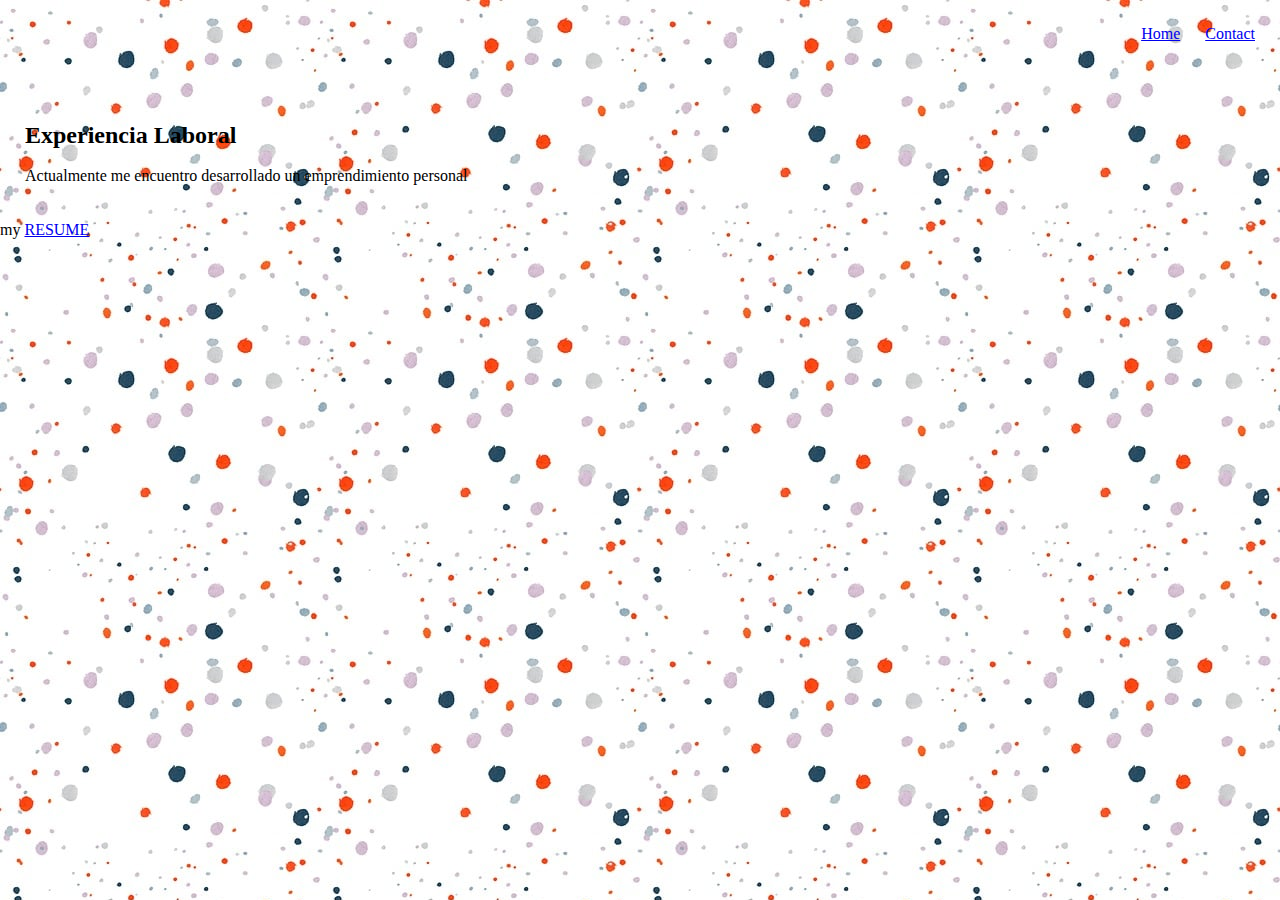
<file: experience.html>
<!DOCTYPE html>
<html lang="es">
<head>
    <meta charset="UTF-8">
    <meta http-equiv="X-UA-Compatible" content="IE=edge">
    <meta name="viewport" content="width=device-width, initial-scale=1.0">
    <title>Experiencia</title>
    <link rel="stylesheet" href="styles.css">
</head>
<body>
    <header>
        <nav>

            <a href="index.html"> <i class="fa-solid fa-house"></i> Home</a>
            <a href="./contact.html"><i class="fa-solid fa-phone"></i> Contact</a>
          <!--  <a href="./experience.html"><i class="fa-solid fa-briefcase"></i> Experience</a>
          -->
        </nav>
    </header>

    <section class="content">
        <article>    
        <h2>Experiencia Laboral</h2>
        <br/>

        <div class="length">Actualmente me encuentro desarrollado un emprendimiento personal</div>
       
       </article>

        
        
    </section>
<footer> 
    <br/>
    <br/> 
    my <a href="#CV">RESUME</a>
</footer>

</body>
</html>
</file>
<file: styles.css>
* {
    padding: 0;
    margin: 0;
    box-sizing: border-box;
}

/*
font-family: 'Gloock', serif;
font-family: 'Nunito', sans-serif;
font-family: 'Poppins', sans-serif;
font-family: 'Montserrat', sans-serif;
*/

.my-name {
    font-family: 'Montserrat', sans-serif;
}

.my-job {
    font-family: 'Poppins', sans-serif;
    font-size: 1rem;
}

body {
    display: flex;
    flex-direction: column;
    background-image: url("fondo.jpg");
}
header {
    width: 100%;
    height: 10vh;
    /* margin: 20px 0px 10px 50px; */
    /* padding */
    padding: 25px;
    /* border: 1px solid black; */
    margin-bottom: 2rem;
}

header>nav {
    display: flex;
    width: 100%;
    justify-content: flex-end;
    gap: 25px;
}

.foto-4x4 {
    width: 250px;
    height: 250px;
    object-fit: cover;
    /* position:relative;
    top:200px;
    left:200px; */
    order: 2;
    border-radius: 50%;
}

.presentation {
    width: 100%;
    display: flex;
    justify-content: center;
    gap: 25%;
    padding: 0 25px;
    /* align-items: flex-start; */
    /* flex-direction: row-reverse; */
}

.presentation>div {
    order: 1;
    /* align-items: flex-start;
    display: flex;
    flex-direction: column;
    justify-content: start; */
}

.content {
    display: flex;
    padding: 0 25px;
    gap: 25px;
}


main {
    display: flex;
    flex-direction: column;
    width: 100%;
    height: calc(80vh - 2rem);
    gap: 2rem;
}

footer {
    height: 12vh;
    /*display: flex; */
    /* align-items: center; */
    /* justify-content: center; */
    /* gap: 20px; */
}
</file>
